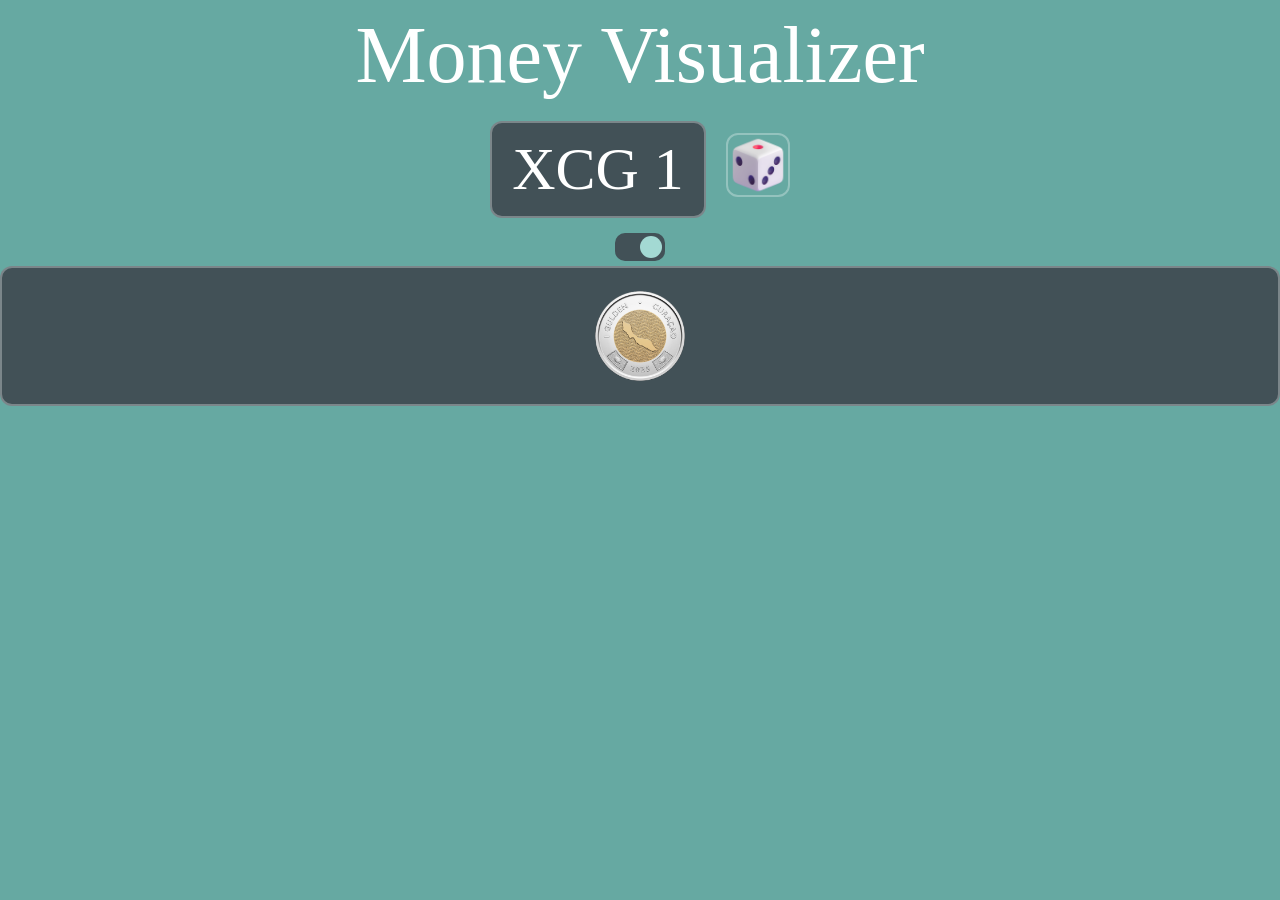
<file: Index.html>
<!DOCTYPE html>
<html>
  <head>
    <script
      src="https://code.jquery.com/jquery-3.6.1.js"
      integrity="sha256-3zlB5s2uwoUzrXK3BT7AX3FyvojsraNFxCc2vC/7pNI="
      crossorigin="anonymous"></script>
    <link rel="stylesheet" href="../Style_Sheets/MyStyleSheet.css" />
    <link rel="stylesheet" href="../Style_Sheets/Toggle_Button.css" />
    <link
      href="https://fonts.cdnfonts.com/css/tiro-devanagari-sanskrit"
      rel="stylesheet" />
    <link rel="icon" type="image/x-icon" href="\Media\Favicon\favicon.ico" />
    <link rel="icon" type="image/x-icon" href="\Media\Favicon\favicon.ico" />

    <title>Money Visualizer</title>
  </head>

  <body>
    <div id="HeaderText">Money Visualizer</div>
    <div class="ValueAndDiceContainer">
      <div style="position: relative; display: flex; align-items: center; justify-content: center;">
        <div class="General_Border" id="MainValue"></div>
        <input
          type="number"
          pattern="[0-9]*"
          inputmode="numeric"
          id="InputFieldMainValueID"
          placeholder="Type Here..."
          class="InputMainValue General_Border hide" />
      </div>

      <img
        src="../Media/Other/Dice.png"
        class="General_Border DiceStyled"
        id="Dice" />
    </div>
    <div class="toggle-switch">
      <!-- Add to class: General_Border-->
      <input type="checkbox" id="toggle" class="toggle-input" checked />
      <label for="toggle" class="toggle-label"></label>
    </div>
    <div class="BillsWrapper"></div>
    <div class="ImageWrapper General_Border"></div>

    <script src="../Scripts/MainScript.js"></script>
  </body>
</html>
</file>
<file: Style_Sheets/MyStyleSheet.css>
body {
  /* background-color: #408d86;
    --primary-color: #26A69A;
    --secondary-color: #80CBC4;
    --dark-accent: #263339; */
  background-color: #66a9a2;
  --primary-color: #46c2b6;
  --secondary-color: #a3d9d3;
  --dark-accent: #425157;

  /* font-family: "Tiro Devanagari Sanskrit", sans-serif; */
  font-family: "Goudy Old Style";
  margin: 0;
  overflow-x: hidden;
  color: #f0f0f0;
}

/* ✨ Modernized bill images */
.BillsOfImage {
  padding: 8px;
  height: 100px; 
  width: auto;
  object-fit: cover;
  transition: transform 0.5s ease;
  user-select: none;
}

.BillsOfImage:hover {
  transform: scale(1.2);
}

/* ✨ Sleeker wrapper with better spacing */
.ImageWrapper {
  background-color: var(--dark-accent);
  display: flex;
  flex-wrap: wrap;
  align-items: center;
  justify-content: center;
  padding: 10px;
  gap: 15px;
  border-radius: 12px;
}

#MainValue {
  font-size: 60px;
  background-color: var(--dark-accent);
  padding: 12px 20px;
  margin: 20px 0 10px;
  color: #ffffff;
  border-radius: 12px;
}

.General_Border {
  border-radius: 12px;
  border: 2px solid rgba(255, 255, 255, 0.3);
}

.InputMainValue {
  background-color: var(--secondary-color);
  font-size: 60px;
  width: 300px;
  padding: 14px 18px;
  border: none;
  border-radius: 12px;
  color: #263339;
  outline: none;
  transition: box-shadow 0.3s;
}

.InputMainValue::placeholder {
  font-size: 45px;
  color: rgba(0, 0, 0, 0.4);
}

#HeaderText {
  font-size: 80px;
  font-weight: 400;
  margin-top: 10px;
  text-align: center;
  color: white;
}

.ValueAndDiceContainer {
  display: flex;
  align-items: center;
  justify-content: center;
  gap: 20px;
  /* margin-bottom: 20px; */
}

#Dice,
.DiceStyled {
  height: 60px;
  border-radius: 12px;
  transition: transform 0.2s ease;
  user-select: none;
}

#Dice:hover,
.DiceStyled:hover {
  transform: scale(1.05);
}


.hide {
    position: absolute !important;
    opacity: 0 !important;
    top: 0 !important;
    left: 0 !important;
    width: 100% !important;
    height: 100% !important;
    z-index: 10 !important;
    cursor: text;
}
</file>
<file: Style_Sheets/Toggle_Button.css>
.toggle-switch {
    position: relative;
    width: 50px;
    height: 28px;
    margin: 5px auto;
}

.toggle-input {
    display: none;
}

.toggle-label {
    display: block;
    width: 100%;
    height: 100%;
    background-color: #ccc;
    border-radius: 10px;
    cursor: pointer;
    transition: background-color 0.25s ease;
    position: relative;
   
}

.toggle-label::before {
    content: "";
    position: absolute;
    top: 3px;
    left: 3px;
    width: 22px;
    height: 22px;
    background-color: var(--primary-color);
    border-radius: 50%;
    transition: transform 0.25s ease, background-color 0.25s ease;
}

.toggle-input:checked + .toggle-label {
    background-color: var(--dark-accent);
}

.toggle-input:checked + .toggle-label::before {
    transform: translateX(22px);
    background-color: var(--secondary-color);
}
</file>
